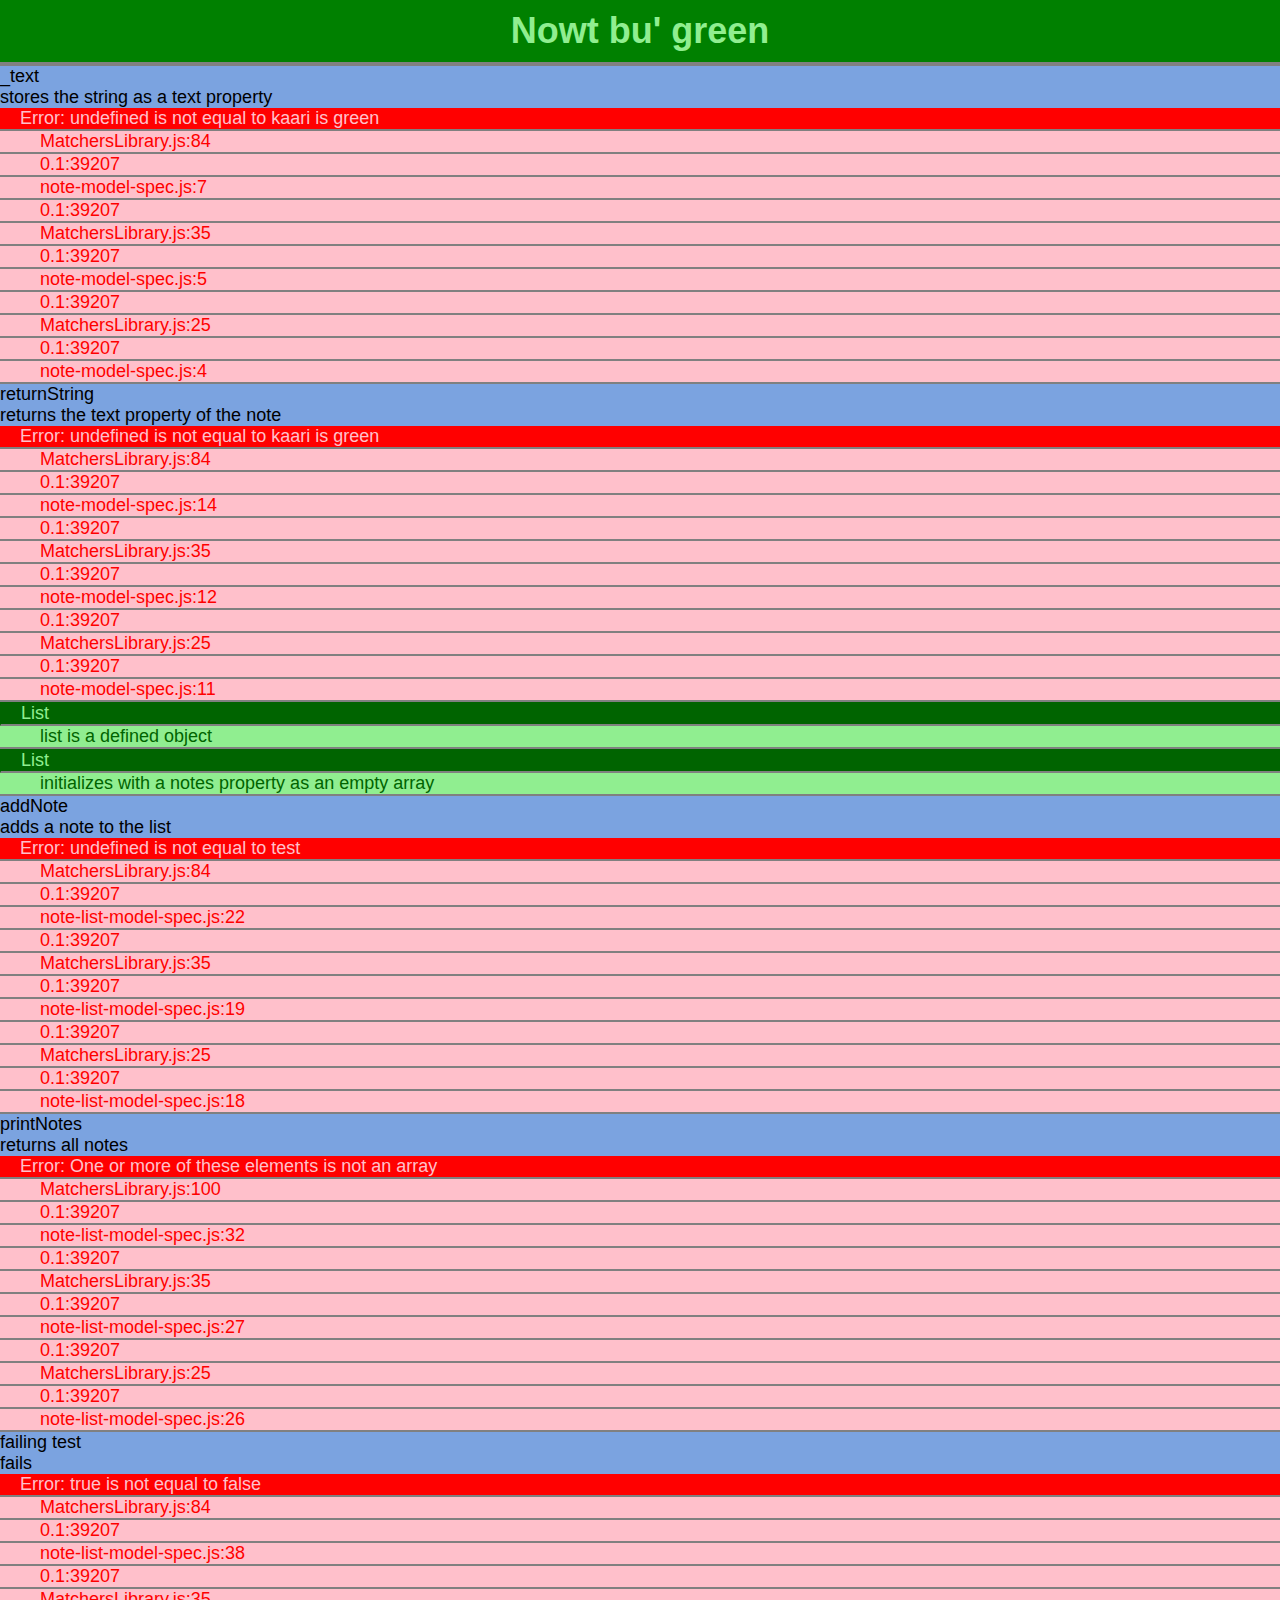
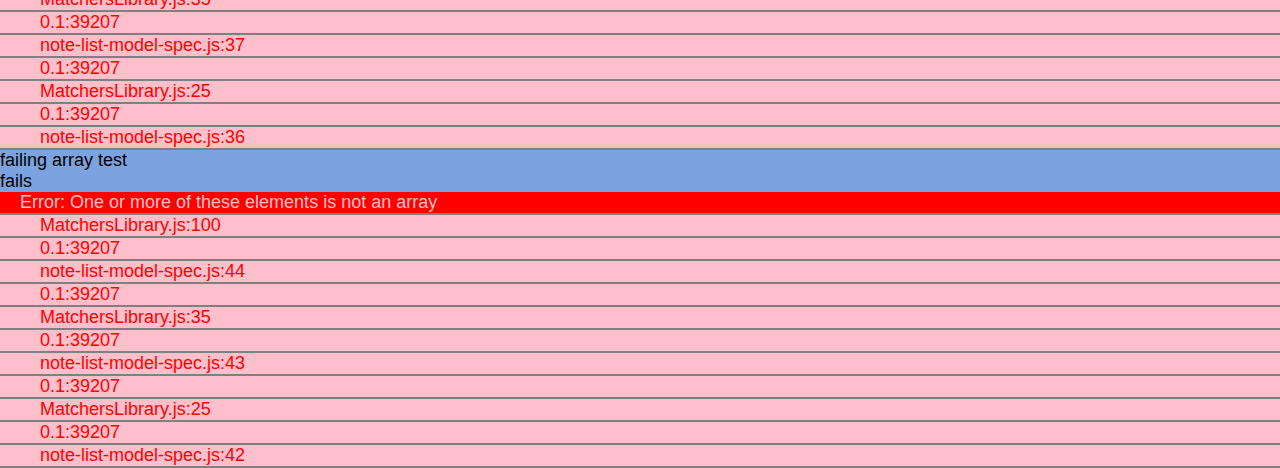
<file: SpecRunner.html>
<!DOCTYPE html>
<html lang="en">
<head>
  <link rel="stylesheet" href="public/styles.css">
  <!-- scripts -->

</head>
<body>
  <div class="tests-div" id="tests">

  </div>

  <div class="test-fail">

  </div>
  <h1>Nowt bu' green</h1>

  <script src="spec/framework/MatchersLibrary.js"></script>
  <script src="src/note-model.js"></script>
  <script src="src/note-list-model.js"></script>
  <!-- spec helpers -->
  <script src="spec/specHelper.js"></script>
  <!-- spec files -->
  <script src="spec/note-model-spec.js"></script>
  <script src="spec/note-list-model-spec.js"></script>

</body>
</html>
</file>
<file: public/styles.css>
body {
  background-color: #7ba3e0;
  margin: 0;
  font-size: 18px;
  font-family: Arial;
}

h1 {
  color: lightgreen;
  background-color: green;
  text-align: center;
  padding: 10px;
  margin: 0;
  border-bottom: 4px solid grey;
}

.desc {
  width: 100%;
  color: lightgreen;
  background-color: darkgreen;
  border: 1px solid darkgreen;
  padding-left: 20px;
  border-bottom: 2px solid grey;
}

.it {
  color: darkgreen;
  background-color: lightgreen;
  padding-left: 40px;
  border-bottom: 2px solid grey;
}

.err-header {
  color: pink;
  background-color: red;
  padding-left: 20px;
  border-bottom: 2px solid grey;
}

.err-stack {
  color: red;
  background-color: pink;
  padding-left: 40px;
  border-bottom: 2px solid grey;
}
</file>
